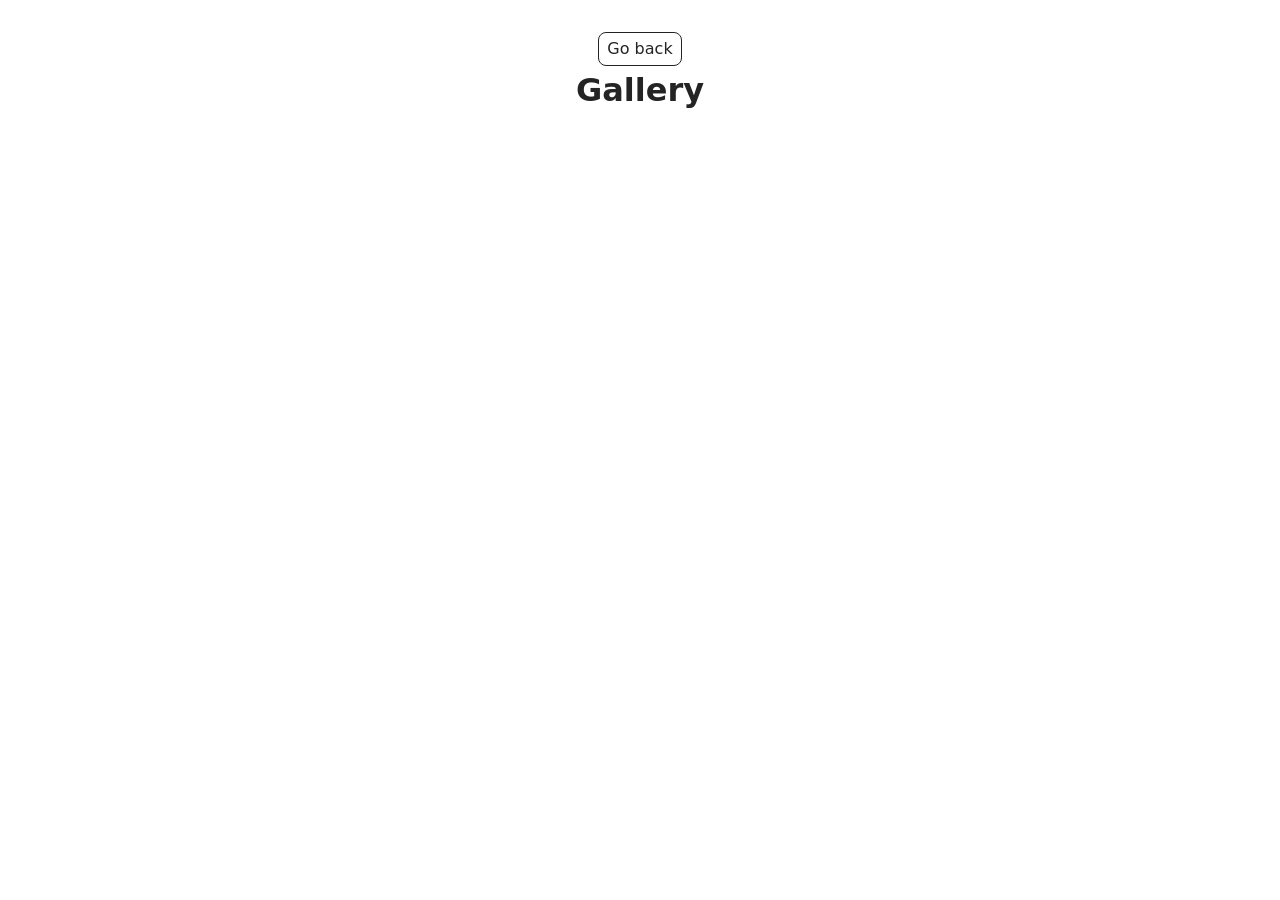
<file: src/1-gallery.html>
<!doctype html>
<html lang="en">
  <head>
    <meta charset="UTF-8" />
    <meta http-equiv="X-UA-Compatible" content="IE=edge" />
    <meta name="viewport" content="width=device-width, initial-scale=1.0" />
    <title>Page 2</title>
    <link rel="stylesheet" href="./css/styles.css" />
  </head>
  <body>
    <main>
      <div class="container">
        <a class="back-link" href="./index.html">Go back</a>
        <h1 class="main-title">Gallery</h1>
        <ul class="gallery"></ul>
      </div>
    </main>

    <script type="module" src="./js/1-gallery.js"></script>
  </body>
</html>
</file>
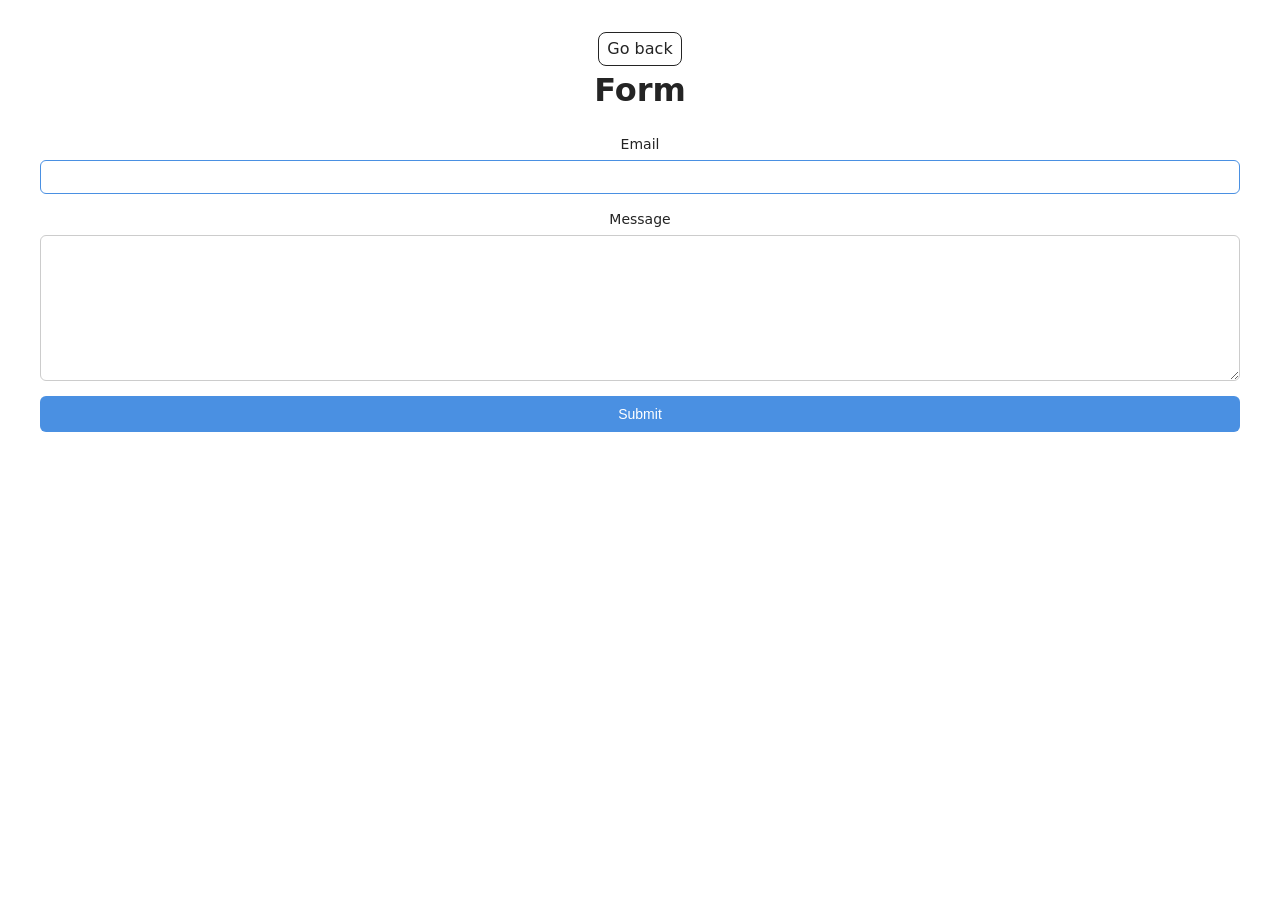
<file: src/2-form.html>
<!doctype html>
<html lang="en">
  <head>
    <meta charset="UTF-8" />
    <meta http-equiv="X-UA-Compatible" content="IE=edge" />
    <meta name="viewport" content="width=device-width, initial-scale=1.0" />
    <title>Page 3</title>
    <link rel="stylesheet" href="./css/styles.css" />
  </head>
  <body>
    <main>
      <div class="container">
        <a class="back-link" href="./index.html">Go back</a>
        <h1 class="main-title">Form</h1>
        <form class="feedback-form" autocomplete="off">
          <label>
            Email
            <input type="email" name="email" autofocus />
          </label>
          <label>
            Message
            <textarea name="message" rows="8"></textarea>
          </label>
          <button type="submit">Submit</button>
        </form>
      </div>
    </main>

    <script type="module" src="./js/2-form.js"></script>
  </body>
</html>
</file>
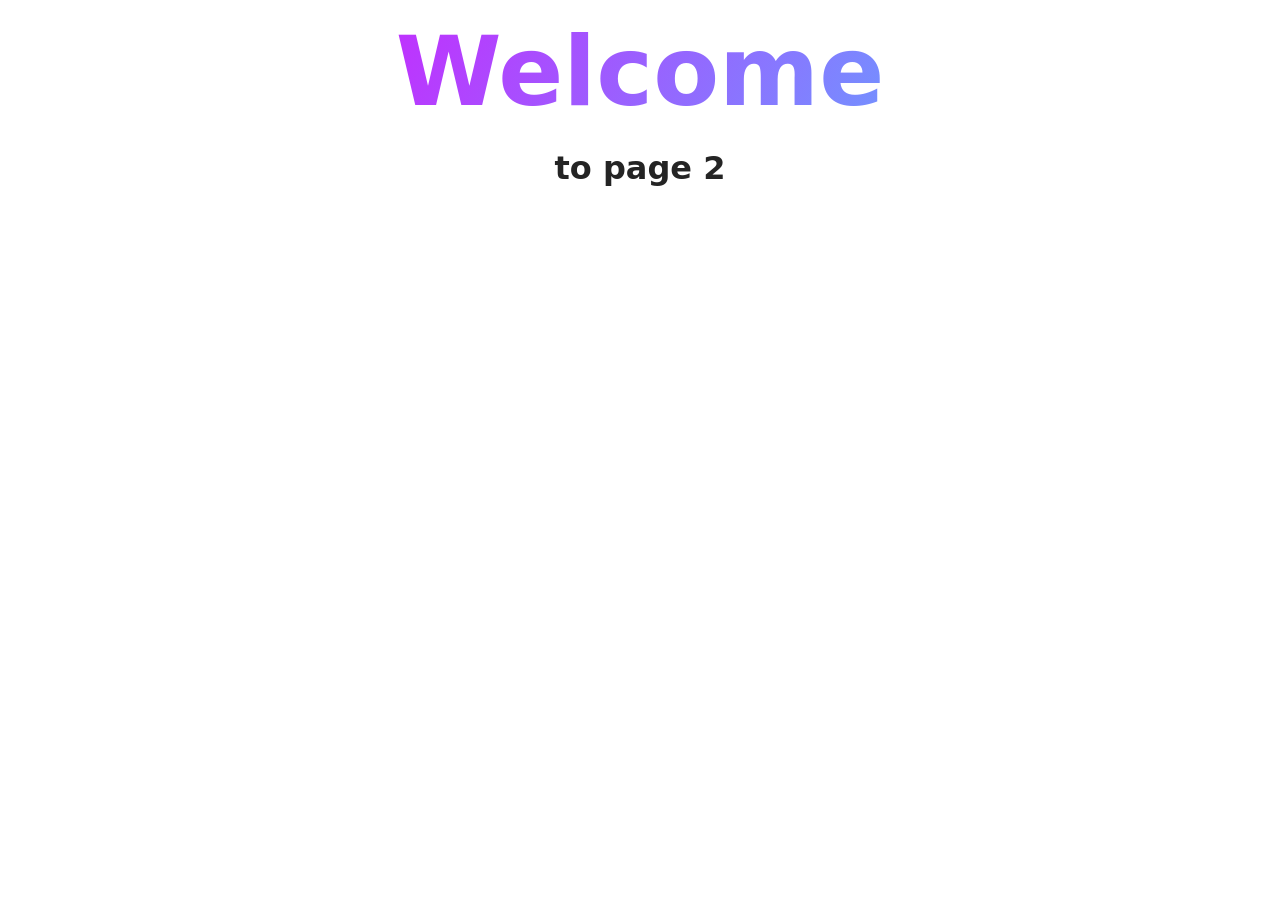
<file: src/page-2.html>
<!DOCTYPE html>
<html lang="en">
  <head>
    <meta charset="UTF-8" />
    <meta http-equiv="X-UA-Compatible" content="IE=edge" />
    <meta name="viewport" content="width=device-width, initial-scale=1.0" />
    <title>Page 2</title>
    <link rel="stylesheet" href="./css/styles.css" />
  </head>
  <body>
    <load
      src="./partials/header.html"
      icon-path="./img/sprite.svg#logo"
      highlight-act="active"
    />

    <main>
      <div class="container">
        <h1 class="main-title">
          <span class="main-title-gradient">Welcome</span> to page 2
        </h1>
        <load src="./partials/back-link.html" />
      </div>
    </main>

    <load src="./partials/footer.html" />
  </body>
</html>
</file>
<file: src/css/styles.css>
/**
  |============================
  | include css partials with
  | default @import url()
  |============================
*/
/* Common styles */
@import url('./reset.css');
@import url('./base.css');
@import url('./container.css');
@import url('./animations.css');
@import url('./gallery.css');
@import url('./form.css');

/* Sections style */
@import url('./header.css');
@import url('./vite-promo.css');
@import url('./badges.css');
@import url('./back-link.css');
@import url('./footer.css');
</file>
